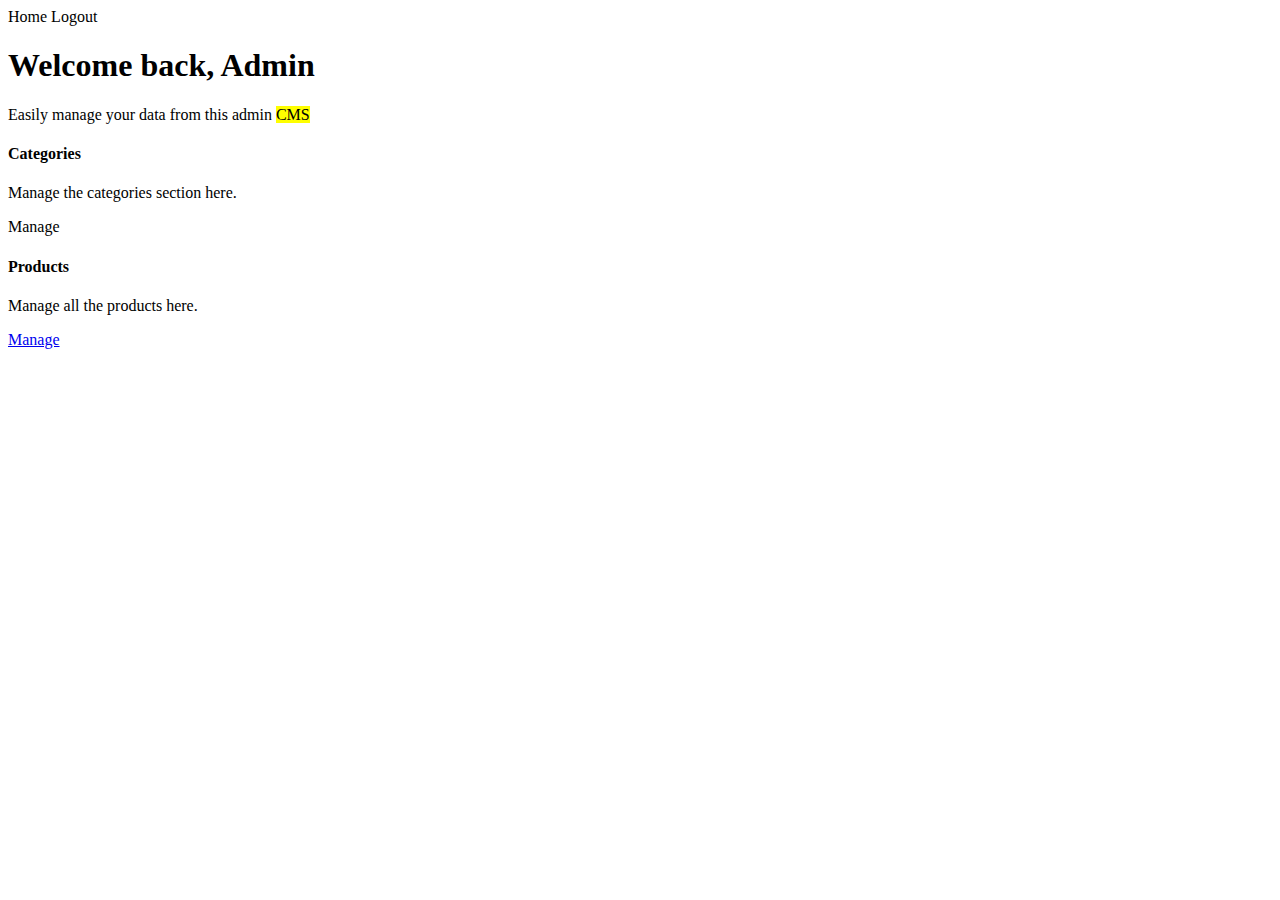
<file: organi-shop/Admin/src/main/resources/templates/index.html>
<!doctype html>
<html lang="en" xmlns:th="http://www.thymeleaf.org">
<head th:replace="~{fragment::head}">
</head>
<body>
<nav class="navbar navbar-color">
    <div class="container-fluid">
        <a class="navbar-brand home" th:href="@{/home}">Home</a>
        <a class="nav-link active logout" th:href="@{/logout}">Logout</a>
    </div>
</nav>
<div class="jumbotron text-center">
    <h1 class="display-4">Welcome back, Admin</h1>
    <p>Easily manage your data from this admin
        <mark>CMS</mark>
    </p>
</div>
<div class="container-fluid">
    <div class="row">
        <div class="col-sm-3 pt-3">
            <div class="card" style="background-color:white;">
                <div class="card-body">
                    <h4 class="card-title">Categories</h4>
                    <p class="card-text">Manage the categories section here.</p>
                    <a th:href="@{/categories}" class="card-link btn btn-success">Manage</a>

                </div>
            </div>
        </div>
        <div class="col-sm-3 pt-3">
            <div class="card" style="background-color:white;">
                <div class="card-body">
                    <h4 class="card-title">Products</h4>
                    <p class="card-text">Manage all the products here.</p>
                    <a href="#" th:href="@{/products}" class="card-link btn btn-success">Manage</a>

                </div>
            </div>
        </div>

    </div>
</div>


<script src="https://code.jquery.com/jquery-3.4.1.slim.min.js"
        integrity="sha384-J6qa4849blE2+poT4WnyKhv5vZF5SrPo0iEjwBvKU7imGFAV0wwj1yYfoRSJoZ+n"
        crossorigin="anonymous"></script>
<script src="https://cdn.jsdelivr.net/npm/popper.js@1.16.0/dist/umd/popper.min.js"
        integrity="sha384-Q6E9RHvbIyZFJoft+2mJbHaEWldlvI9IOYy5n3zV9zzTtmI3UksdQRVvoxMfooAo"
        crossorigin="anonymous"></script>
<script src="https://stackpath.bootstrapcdn.com/bootstrap/4.4.1/js/bootstrap.min.js"
        integrity="sha384-wfSDF2E50Y2D1uUdj0O3uMBJnjuUD4Ih7YwaYd1iqfktj0Uod8GCExl3Og8ifwB6"
        crossorigin="anonymous"></script>
</body>
</html>
</file>
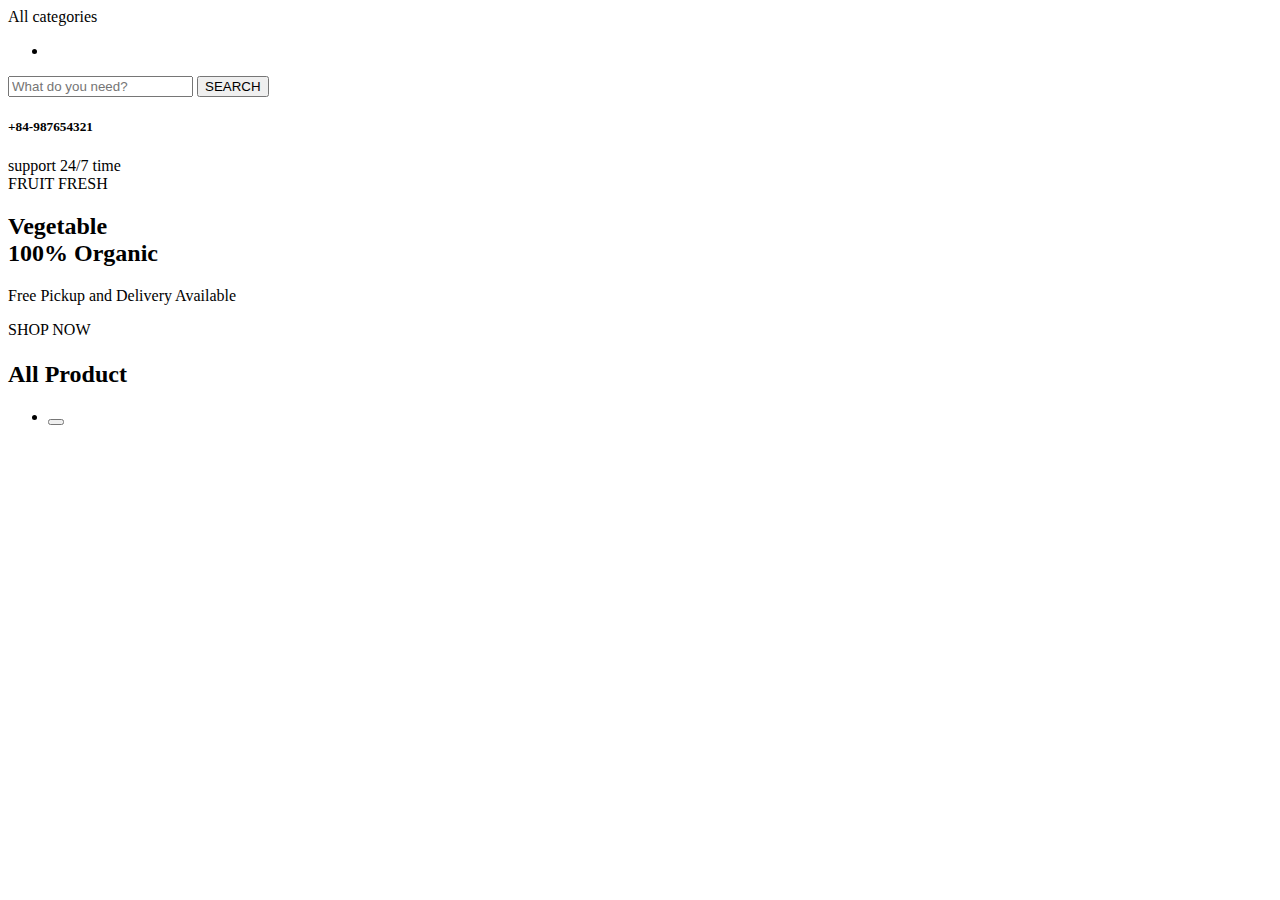
<file: organi-shop/Customer/src/main/resources/templates/index.html>
<!DOCTYPE html>
<html lang="en" xmlns:th="http://www.thymeleaf.org">

<head th:replace="~{fragment::head}"></head>

<body>
<!-- Page Preloder -->
    <div id="preloder">
        <div class="loader"></div>
    </div>

    <!-- Header Section Begin -->
    <header class="header" th:replace="~{fragment::header}"></header>
    <!-- Header Section End -->

    <!-- Hero Section Begin -->
    <section class="hero">
        <div class="container">
            <div class="row">
                <div class="col-lg-3">
                    <div class="hero__categories">
                        <div class="hero__categories__all">
                            <i class="fa fa-bars"></i>
                            <span>All categories</span>
                        </div>
                        <ul th:each="category: ${categories}">
                            <li><a th:href="@{/products/category/{id}(id=${category.id})}" th:text="*{category.name}"></a></li>
                        </ul>
                    </div>
                </div>
                <div class="col-lg-9">
                    <div class="hero__search">
                        <div class="hero__search__form">
                            <form th:action="@{/products}">
                                <input type="text" name="search" placeholder="What do you need?">
                                <button type="submit" class="site-btn">SEARCH</button>
                            </form>
                        </div>
                        <div class="hero__search__phone">
                            <div class="hero__search__phone__icon">
                                <i class="fa fa-phone"></i>
                            </div>
                            <div class="hero__search__phone__text">
                                <h5>+84-987654321</h5>
                                <span>support 24/7 time</span>
                            </div>
                        </div>
                    </div>
                    <div class="hero__item set-bg" th:attr="data-setbg= @{img/banner.jpg}">
                        <div class="hero__text">
                            <span>FRUIT FRESH</span>
                            <h2>Vegetable <br />100% Organic</h2>
                            <p>Free Pickup and Delivery Available</p>
                            <a th:href="@{/products}" class="primary-btn">SHOP NOW</a>
                        </div>
                    </div>
                </div>
            </div>
        </div>
    </section>
    <!-- Hero Section End -->

    <!-- Categories Section Begin -->
    <section class="categories">
        <div class="container">
            <div class="row">
                <div class="categories__slider owl-carousel">
                    <div class="col-lg-3" th:each="category: ${categories}">
                        <div class="categories__item set-bg" th:attr="data-setbg= @{*{'/cateImages/' + category.image}}">
                            <h5><a th:href="@{/products/category/{id}(id=${category.id})}" th:text="*{category.name}"></a></h5>
                        </div>
                    </div>
                </div>
            </div>
        </div>
    </section>
    <!-- Categories Section End -->

    <!-- Featured Section Begin -->
    <section class="featured spad">
        <div class="container">
            <div class="row">
                <div class="col-lg-12">
                    <div class="section-title">
                        <h2>All Product</h2>
                    </div>
                </div>
            </div>
            <div class="row featured__filter">
                <div class="col-lg-3 col-md-4 col-sm-6 mix" th:each="product:${products}">
                    <div class="featured__item">
                        <div class="featured__item__pic set-bg" th:attr="data-setbg= @{*{'/productImages/'+ product.image}}">
                            <ul class="featured__item__pic__hover">
                                <form th:action="@{/cart/add}" method="post">
                                    <input type="hidden" name="id" th:value="*{product.id}">
                                    <li><button class="icon-product" type="submit"><i class="fa fa-shopping-cart"></i></button></li>
                                </form>
                            </ul>
                        </div>
                        <div class="featured__item__text">
                            <h6><a th:href="@{/products/{id}(id=${product.id})}" th:text="*{product.name}"></a></h6>
                            <h5 th:text="'$' + *{product.price}"></h5>
                        </div>
                    </div>
                </div>
            </div>
        </div>
    </section>
    <!-- Featured Section End -->


    <!-- Footer Section Begin -->
    <footer class="footer spad" th:replace="~{fragment::footer}"></footer>
    <!-- Footer Section End -->

    <!-- Js Plugins -->
    <script src="https://cdn.jsdelivr.net/npm/bootstrap@4.4.1/dist/js/bootstrap.min.js" integrity="sha384-wfSDF2E50Y2D1uUdj0O3uMBJnjuUD4Ih7YwaYd1iqfktj0Uod8GCExl3Og8ifwB6" crossorigin="anonymous"></script>
    <script src="https://cdnjs.cloudflare.com/ajax/libs/jquery/3.3.1/jquery.min.js"></script>
    <script th:src="@{/js/jquery.nice-select.min.js}"></script>
    <script th:src="@{/js/jquery-ui.min.js}"></script>
    <script th:src="@{/js/jquery.slicknav.js}"></script>
    <script th:src="@{/js/mixitup.min.js}"></script>
    <script th:src="@{/js/owl.carousel.min.js}"></script>
    <script th:src="@{/js/main.js}"></script>
</body>
</html>
</file>
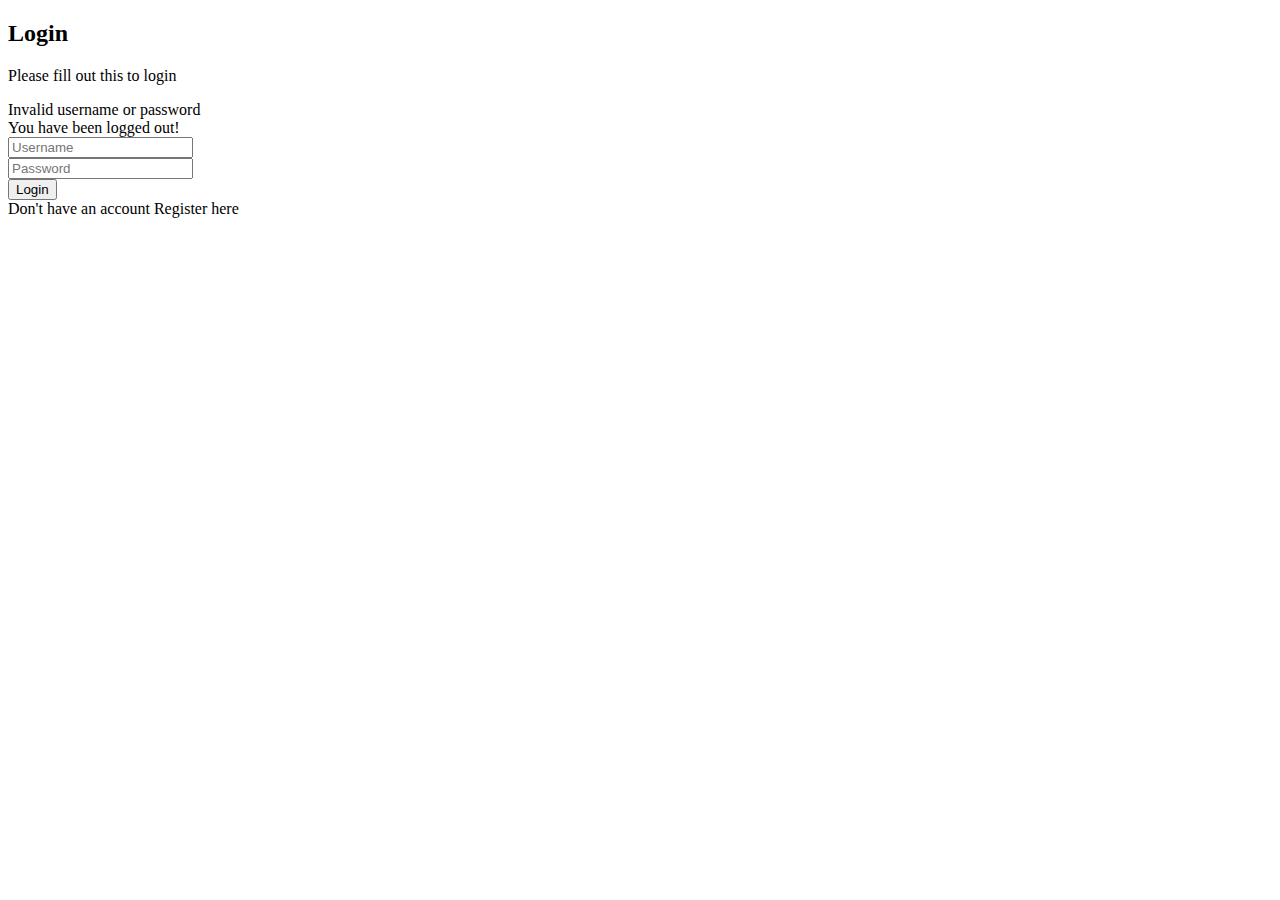
<file: organi-shop/Admin/src/main/resources/templates/login.html>
<!doctype html>
<html lang="en" xmlns:th="http://www.thymeleaf.org">
<head th:replace="~{fragment::head}">
</head>
<body>
<div class="container mt-5 ">
    <div class="row mt-5 ">
        <div class="col-sm-6 mt-5 mx-auto">
            <h2>Login</h2>
            <p>Please fill out this to login</p>
            <div th:if="${param.error}" class="alert alert-danger text-center">
                Invalid username or password
            </div>
            <div th:if="${param.logout}" class="alert alert-success text-center">
                You have been logged out!
            </div>
            <form th:action="@{/login}" method="post">
                <div class="form-group">
                    <input type="text" name="username" id="username" placeholder="Username"
                           class="form-control form-control-lg">
                </div>

                <div class="form-group">
                    <input type="password" class="form-control form-control-lg" placeholder="Password" name="password"
                           id="password">
                </div>

                <input type="submit" value="Login" class="btn btn-success btn-block">
                <br>
                <span>Don't have an account <a class="linkControl"
                                               th:href="@{/register}">Register here</a></span>
            </form>
        </div>

    </div>
</div>

<script src="https://code.jquery.com/jquery-3.4.1.slim.min.js"
        integrity="sha384-J6qa4849blE2+poT4WnyKhv5vZF5SrPo0iEjwBvKU7imGFAV0wwj1yYfoRSJoZ+n"
        crossorigin="anonymous"></script>
<script src="https://cdn.jsdelivr.net/npm/popper.js@1.16.0/dist/umd/popper.min.js"
        integrity="sha384-Q6E9RHvbIyZFJoft+2mJbHaEWldlvI9IOYy5n3zV9zzTtmI3UksdQRVvoxMfooAo"
        crossorigin="anonymous"></script>
<script src="https://stackpath.bootstrapcdn.com/bootstrap/4.4.1/js/bootstrap.min.js"
        integrity="sha384-wfSDF2E50Y2D1uUdj0O3uMBJnjuUD4Ih7YwaYd1iqfktj0Uod8GCExl3Og8ifwB6"
        crossorigin="anonymous"></script>
</body>
</html>
</file>
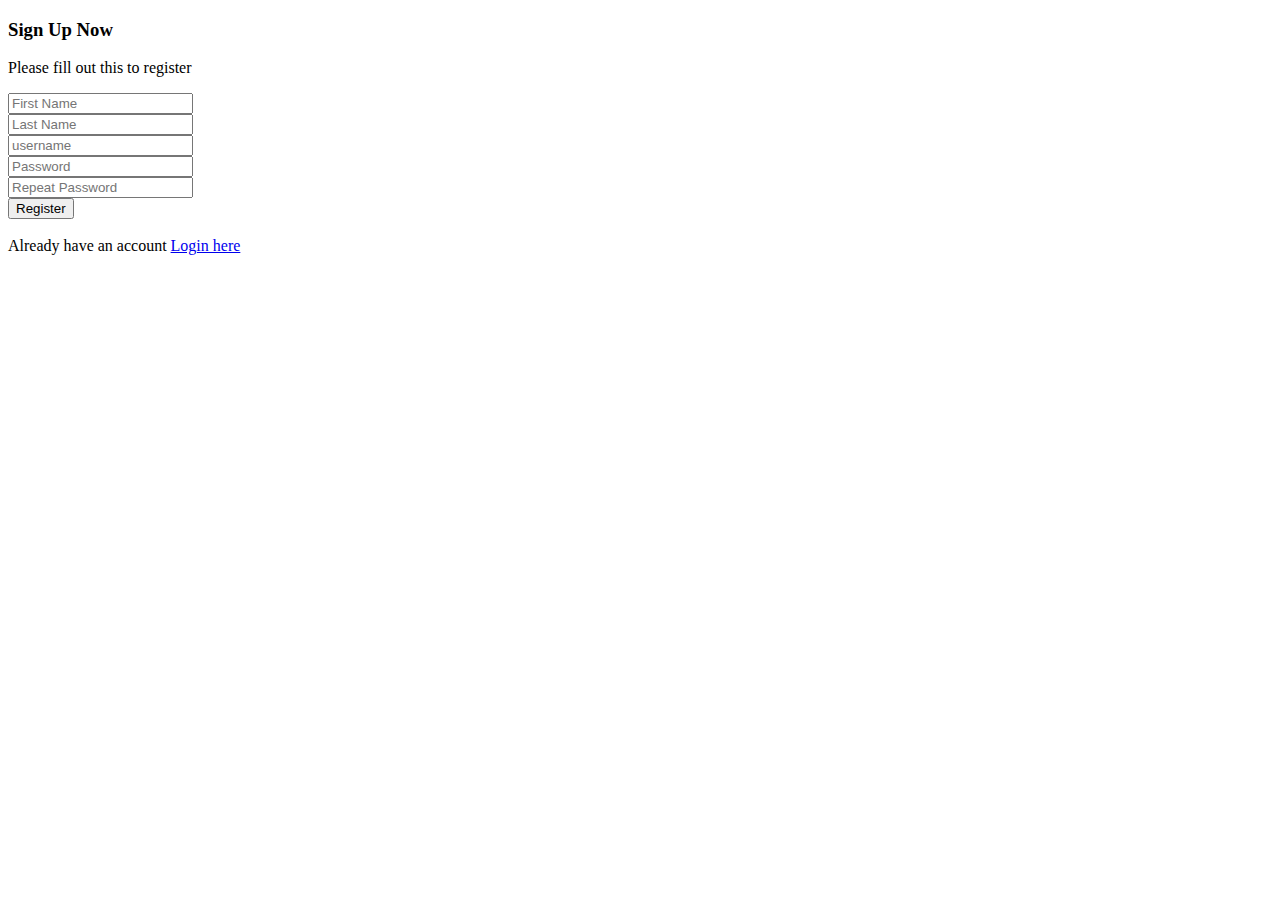
<file: organi-shop/Admin/src/main/resources/templates/register.html>
<!doctype html>
<html lang="en" xmlns:th="http://www.thymeleaf.org">
<head th:replace="~{fragment::head}">
</head>
<body>

<div class="container mt-5 ">
    <div class="row mt-5 ">
        <div class="col-sm-6 mt-5 mx-auto">
            <h3 class="mb-3">Sign Up Now</h3>
            <p>Please fill out this to register</p>
            <form th:action="@{/register}" th:object="${admin}" method="post">
                <div class="form-group">
                    <input type="text" name="firstName" th:field="*{firstName}" id="firstName" required
                           placeholder="First Name" class="form-control form-control-lg">
                </div>
                <div class="form-group">
                    <input type="text" name="lastName" th:field="*{lastName}" id="lastName" required
                           placeholder="Last Name" class="form-control form-control-lg">
                </div>

                <div class="form-group">
                    <input type="text" class="form-control form-control-lg" required placeholder="username"
                           name="Username" id="username"
                           th:field="*{username}">
                </div>
                <div th:if="${#fields.hasErrors('username')}" th:errors="*{username}"></div>
                <div class="form-group">
                    <input type="password" class="form-control form-control-lg" required placeholder="Password"
                           name="password"
                           id="password" th:field="*{password}">
                </div>
                <div th:if="${#fields.hasErrors('password')}" th:errors="*{password}"></div>
                <div class="form-group">
                    <input type="password" class="form-control form-control-lg" required name="repeat-password"
                           id="repeat-password" placeholder="Repeat Password" th:field="*{repeatPassword}">
                </div>
                <input type="submit" value="Register" class="btn btn-success btn-block">
            </form>
            <br>
            <span style="margin-top: 10px">Already have an account <a class="linkControl" href="./login.html"
                                                                      th:href="@{/login}">Login here</a></span>
        </div>
    </div>
</div>


<script src="https://code.jquery.com/jquery-3.4.1.slim.min.js"
        integrity="sha384-J6qa4849blE2+poT4WnyKhv5vZF5SrPo0iEjwBvKU7imGFAV0wwj1yYfoRSJoZ+n"
        crossorigin="anonymous"></script>
<script src="https://cdn.jsdelivr.net/npm/popper.js@1.16.0/dist/umd/popper.min.js"
        integrity="sha384-Q6E9RHvbIyZFJoft+2mJbHaEWldlvI9IOYy5n3zV9zzTtmI3UksdQRVvoxMfooAo"
        crossorigin="anonymous"></script>
<script src="https://stackpath.bootstrapcdn.com/bootstrap/4.4.1/js/bootstrap.min.js"
        integrity="sha384-wfSDF2E50Y2D1uUdj0O3uMBJnjuUD4Ih7YwaYd1iqfktj0Uod8GCExl3Og8ifwB6"
        crossorigin="anonymous"></script>
</body>
</html>
</file>
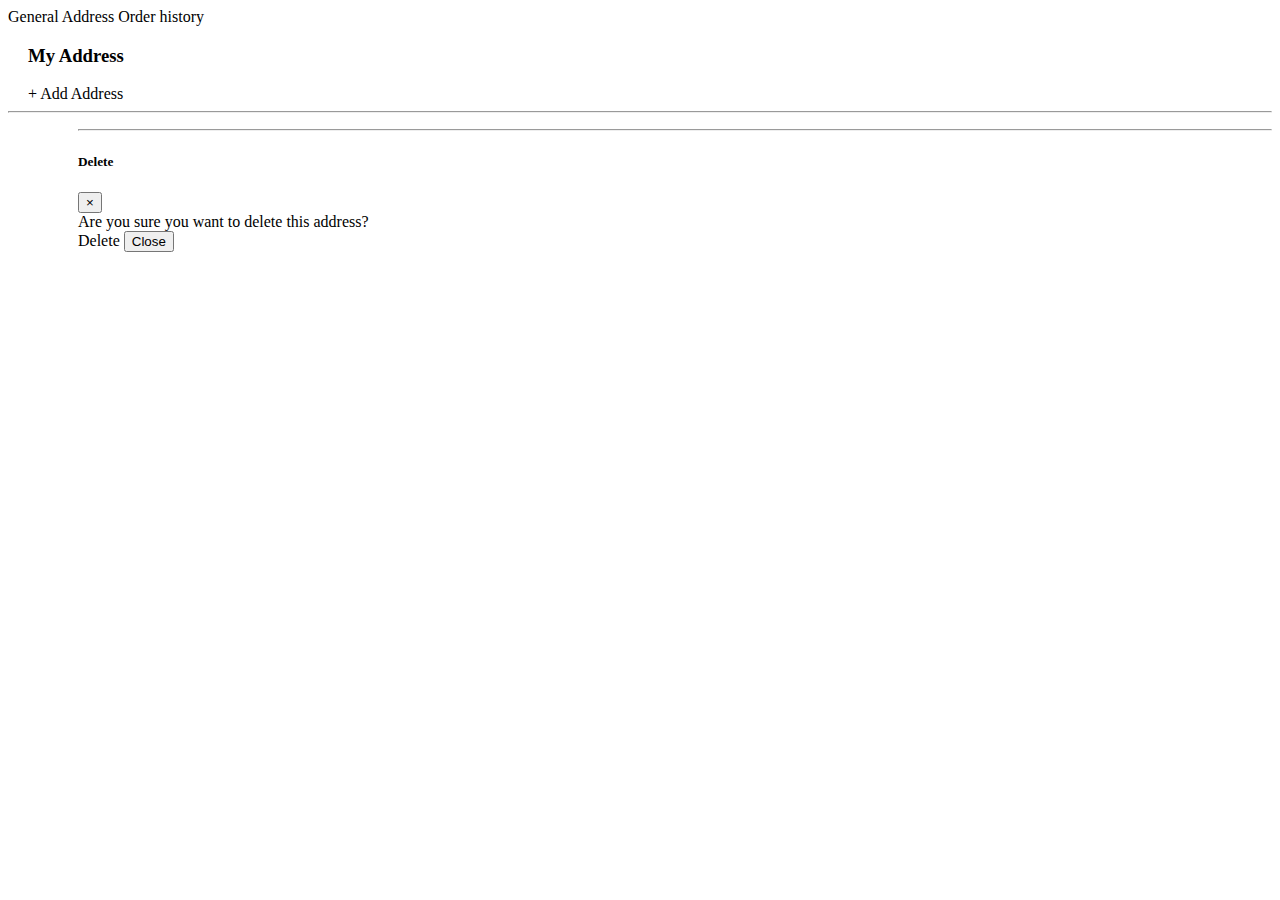
<file: organi-shop/Customer/src/main/resources/templates/account-address.html>
<!DOCTYPE html>
<html lang="en" xmlns:th="http://www.thymeleaf.org">

<head th:replace="~{fragment::head}"></head>

<body>
<!-- Page Preloder -->
<div id="preloder">
    <div class="loader"></div>
</div>

<!-- Header Section Begin -->
<header class="header" th:replace="~{fragment::header}"></header>
<!-- Header Section End -->

<div class="container light-style flex-grow-1 container-p-y mb-5">
    <div class="card overflow-hidden">
        <div class="row no-gutters row-bordered row-border-light">
            <div class="col-md-3 pt-0">
                <div class="list-group list-group-flush account-settings-links">
                    <a class="list-group-item list-group-item-action"
                       th:href="@{/account/profile}">General</a>
                    <a class="list-group-item list-group-item-action active"
                       th:href="@{/account/address}">Address</a>
                    <a class="list-group-item list-group-item-action endlist"
                       th:href="@{/account/orders}">Order history</a>
                </div>
            </div>
            <div class="col-md-9">
                <div class="tab-content">
                    <div class="tab-content pt-2 pb-3">
                        <div>
                            <div class="mt-4 d-flex justify-content-between"
                                 style="margin-right: 90px; margin-left: 20px;">
                                <h3>My Address</h3>
                                <a th:href="@{/account/address/add}" class="btn btn-success">+ Add Address</a>
                            </div>
                            <hr>
                            <ul style="list-style-type: none; margin-left: 30px;">
                                <li th:each="address:${addresses}">
                                    <input type="hidden" th:value="${address.id}">
                                    <div class="d-flex justify-content-between" >
                                        <div class="d-flex">
                                            <p class="address-name" th:text="*{address.recipientName}"></p>
                                            <p class="address-phone" th:text="*{address.recipientPhone}"></p>
                                        </div>
                                        <div class="d-flex address-action">
                                            <a th:href="@{/account/address/update/{id}(id=${address.id})}" class="edit-address">
                                                <i class="fa fa-pencil"></i>
                                            </a>
                                            <a href="" data-bs-toggle="modal" th:attr="data-bs-target='#deleteModal'+ ${address.id}" class="icon">
                                                <i class="fa fa-times"></i>
                                            </a>
                                        </div>
                                    </div>
                                    <p class="address" th:text="*{address.addressToString()}"></p>
                                    <hr>
                                    <div class="modal fade" th:id="deleteModal+${address.id}" tabindex="-1" aria-labelledby="exampleModalLabel" aria-hidden="true">
                                        <div class="modal-dialog">
                                            <div class="modal-content">
                                                <div class="modal-header">
                                                    <h5 class="modal-title" id="exampleModalLabel">Delete</h5>
                                                    <button type="button" class="close" data-bs-dismiss="modal" aria-label="Close">
                                                        <span aria-hidden="true">&times;</span>
                                                    </button>
                                                </div>
                                                <div class="modal-body">
                                                    Are you sure you want to delete this address?
                                                </div>
                                                <div class="modal-footer">
                                                    <a th:href="@{/account/address/delete/{id}(id=${address.id})}" class="btn btn-danger">Delete</a>
                                                    <button type="button" class="btn btn-secondary" data-bs-dismiss="modal">Close</button>
                                                </div>
                                            </div>
                                        </div>
                                    </div>
                                </li>
                            </ul>
                        </div>
                    </div>

                </div>
            </div>
        </div>
    </div>
</div>

<!-- Footer Section Begin -->
<footer class="footer spad" th:replace="~{fragment::footer}"></footer>
<!-- Footer Section End -->

<!-- Js Plugins -->
<script src="https://cdn.jsdelivr.net/npm/bootstrap@5.2.3/dist/js/bootstrap.bundle.min.js"></script>
<script src="https://cdnjs.cloudflare.com/ajax/libs/jquery/3.3.1/jquery.min.js"></script>
<script th:src="@{/js/jquery.nice-select.min.js}"></script>
<script th:src="@{/js/jquery-ui.min.js}"></script>
<script th:src="@{/js/jquery.slicknav.js}"></script>
<script th:src="@{/js/mixitup.min.js}"></script>
<script th:src="@{/js/owl.carousel.min.js}"></script>
<script th:src="@{/js/main.js}"></script>
</body>
</html>
</file>
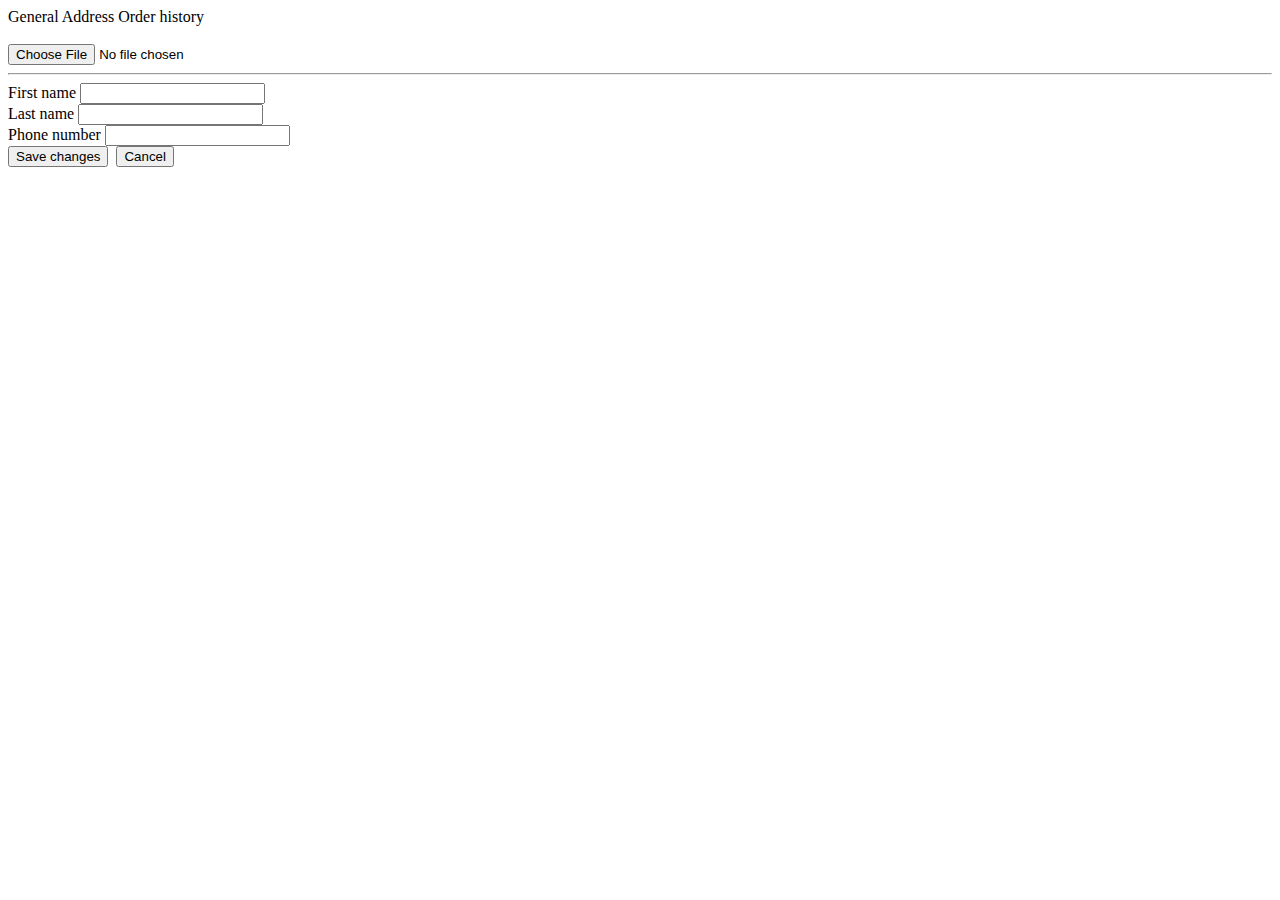
<file: organi-shop/Customer/src/main/resources/templates/account-profile.html>
<!DOCTYPE html>
<html lang="en" xmlns:th="http://www.thymeleaf.org">
<head th:replace="~{fragment::head}"></head>

<body>
<!-- Page Preloder -->
<div id="preloder">
    <div class="loader"></div>
</div>

<!-- Header Section Begin -->
<header class="header" th:replace="~{fragment::header}"></header>
<!-- Header Section End -->
<div class="container light-style flex-grow-1 container-p-y mb-5">
    <div class="card overflow-hidden">
        <div class="row no-gutters row-bordered row-border-light">
            <div class="col-md-3 pt-0">
                <div class="list-group list-group-flush account-settings-links">
                    <a class="list-group-item list-group-item-action active"
                       th:href="@{/account/profile}">General</a>
                    <a class="list-group-item list-group-item-action"
                       th:href="@{/account/address}">Address</a>
                    <a class="list-group-item list-group-item-action endlist"
                       th:href="@{/account/orders}">Order history</a>
                </div>
            </div>
            <div class="col-md-9">
                <div class="tab-content pb-4">
                    <form th:action="@{/account/profile}" th:object="${account}" enctype="multipart/form-data"
                          method="post">
                        <div class="tab-pane fade active show" id="account-general">
                            <div class="card-body media align-items-center">
                                <img th:src="@{*{'/customerImages/' + avatar}}" alt="" class="d-block ui-w-80">
                                <div class="media-body ml-4">
                                    <input type="file" class="input-file" name="customerImage" accept="image/*"
                                           id="customerImage"/>
                                </div>
                                <input type="hidden" name="imageName" th:value="${account.avatar}">
                            </div>
                            <hr class="border-light m-0">
                            <div class="card-body">
                                <div class="form-group">
                                    <input type="hidden" th:field="*{id}">
                                    <label class="form-label" for="firstName">First name</label>
                                    <input type="text" class="form-control mb-1" th:field="*{firstName}" id="firstName">
                                </div>
                                <div class="form-group">
                                    <label class="form-label" for="lastName">Last name</label>
                                    <input type="text" class="form-control" th:field="*{lastName}" id="lastName">
                                </div>
                                <div class="form-group">
                                    <label class="form-label" for="phoneNumber">Phone number</label>
                                    <input type="text" class="form-control mb-1" th:field="*{phoneNumber}"
                                           id="phoneNumber">
                                </div>
                                <button type="submit" class="btn btn-primary">Save changes</button>&nbsp;
                                <button type="button" class="btn btn-default">Cancel</button>
                            </div>
                        </div>
                    </form>
                </div>

            </div>
        </div>
    </div>
</div>
<!-- Footer Section Begin -->
<footer class="footer spad" th:replace="~{fragment::footer}"></footer>
<!-- Footer Section End -->

<!-- Js Plugins -->
<script src="https://cdn.jsdelivr.net/npm/bootstrap@4.5.0/dist/js/bootstrap.bundle.min.js"></script>
<script src="https://cdnjs.cloudflare.com/ajax/libs/jquery/3.3.1/jquery.min.js"></script>
<script th:src="@{/js/jquery.nice-select.min.js}"></script>
<script th:src="@{/js/jquery-ui.min.js}"></script>
<script th:src="@{/js/jquery.slicknav.js}"></script>
<script th:src="@{/js/mixitup.min.js}"></script>
<script th:src="@{/js/owl.carousel.min.js}"></script>
<script th:src="@{/js/main.js}"></script>
</body>
</html>
</file>
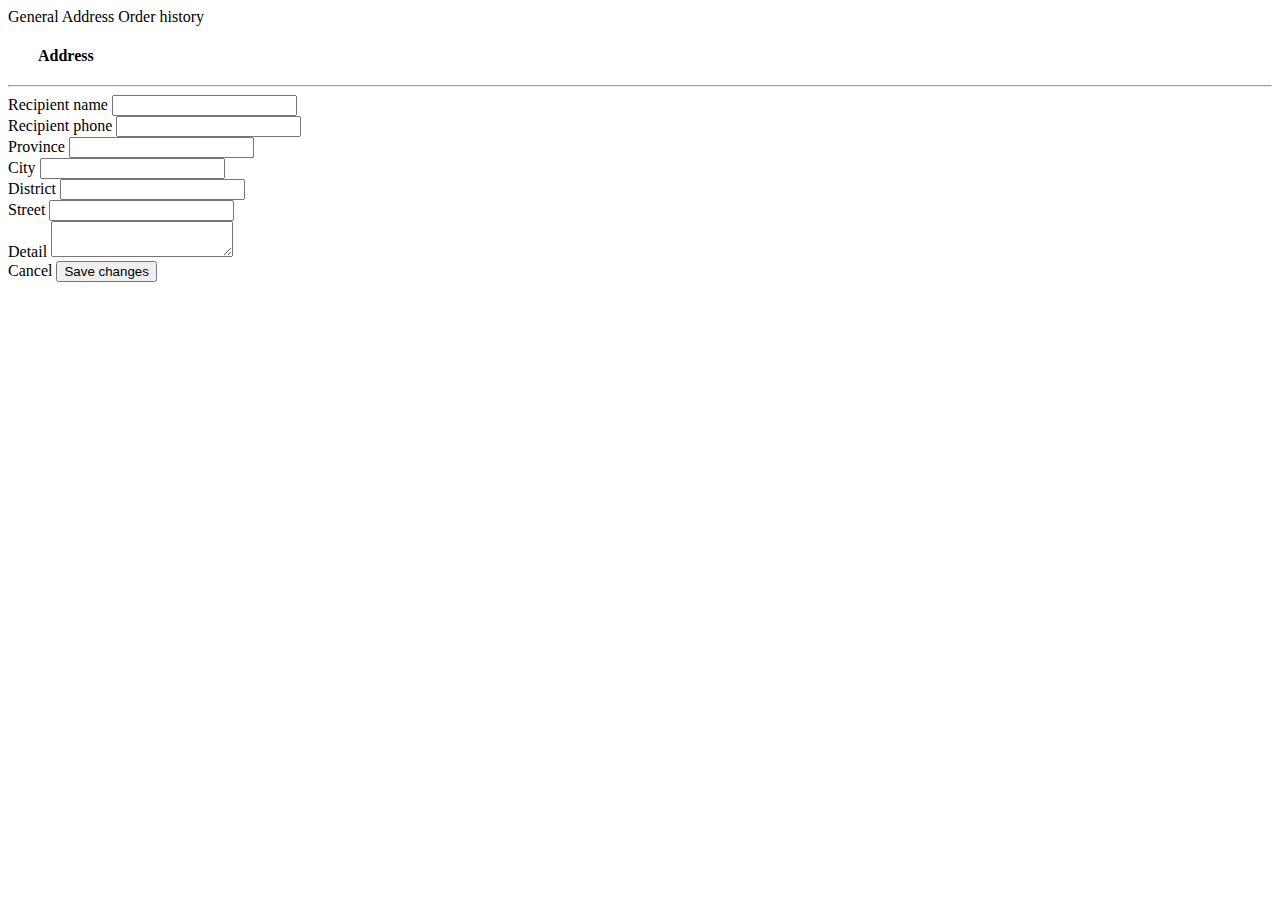
<file: organi-shop/Customer/src/main/resources/templates/address-action.html>
<!DOCTYPE html>
<html lang="en" xmlns:th="http://www.thymeleaf.org">
<head th:replace="~{fragment::head}"></head>

<body>
<!-- Page Preloder -->
<div id="preloder">
    <div class="loader"></div>
</div>

<!-- Header Section Begin -->
<header class="header" th:replace="~{fragment::header}"></header>
<!-- Header Section End -->
<div class="container light-style flex-grow-1 container-p-y mb-5">
    <div class="card overflow-hidden">
        <div class="row no-gutters row-bordered row-border-light">
            <div class="col-md-3 pt-0">
                <div class="list-group list-group-flush account-settings-links">
                    <a class="list-group-item list-group-item-action"
                       th:href="@{/account/profile}">General</a>
                    <a class="list-group-item list-group-item-action active"
                       th:href="@{/account/address}">Address</a>
                    <a class="list-group-item list-group-item-action endlist"
                       th:href="@{/account/orders}">Order history</a>
                </div>
            </div>
            <div class="col-md-9">
                <div class="tab-content">
                    <div class="tab-content pt-2 pb-3">
                        <div>
                            <h4 style="margin-left: 30px; margin-bottom: 20px;">Address</h4>
                            <form th:action="@{${action}}" th:object="${address}" method="post">
                                <div class="tab-pane fade active show" id="account-general">
                                    <hr class="border-light m-0">
                                    <div class="card-body">
                                        <div class="form-group">
                                            <input type="hidden" th:field="*{id}">
                                            <label class="form-label" for="recipientName">Recipient name</label>
                                            <input type="text" class="form-control mb-1" id="recipientName"
                                                   th:field="*{recipientName}">
                                        </div>
                                        <div class="form-group">
                                            <label class="form-label" for="recipientPhone">Recipient phone</label>
                                            <input type="text" class="form-control" id="recipientPhone"
                                                   th:field="*{recipientPhone}">
                                        </div>
                                        <div class="form-group">
                                            <label class="form-label" for="province">Province</label>
                                            <input type="text" class="form-control mb-1" id="province"
                                                   th:field="*{province}">
                                        </div>
                                        <div class="form-group">
                                            <label class="form-label" for="city">City</label>
                                            <input type="text" class="form-control mb-1" id="city" th:field="*{city}">
                                        </div>
                                        <div class="form-group">
                                            <label class="form-label" for="district">District</label>
                                            <input type="text" class="form-control mb-1" id="district"
                                                   th:field="*{district}">
                                        </div>
                                        <div class="form-group">
                                            <label class="form-label" for="street">Street</label>
                                            <input type="text" class="form-control mb-1" id="street"
                                                   th:field="*{street}">
                                        </div>
                                        <div class="form-group">
                                            <label class="form-label" for="detail">Detail</label>
                                            <textarea type="text" class="form-control mb-1" id="detail"
                                                      th:field="*{detail}"></textarea>
                                        </div>
                                        <a th:href="@{/account/address}" class="btn btn-default">Cancel</a>
                                        <button type="submit" class="btn btn-primary">Save changes</button>&nbsp;
                                    </div>
                                </div>
                            </form>
                        </div>
                    </div>

                </div>
            </div>
        </div>
    </div>
</div>
<!-- Footer Section Begin -->
<footer class="footer spad" th:replace="~{fragment::footer}"></footer>
<!-- Footer Section End -->

<!-- Js Plugins -->
<script src="https://cdn.jsdelivr.net/npm/bootstrap@4.5.0/dist/js/bootstrap.bundle.min.js"></script>
<script src="https://cdnjs.cloudflare.com/ajax/libs/jquery/3.3.1/jquery.min.js"></script>
<script th:src="@{/js/jquery.nice-select.min.js}"></script>
<script th:src="@{/js/jquery-ui.min.js}"></script>
<script th:src="@{/js/jquery.slicknav.js}"></script>
<script th:src="@{/js/mixitup.min.js}"></script>
<script th:src="@{/js/owl.carousel.min.js}"></script>
<script th:src="@{/js/main.js}"></script>
</body>
</html>
</file>
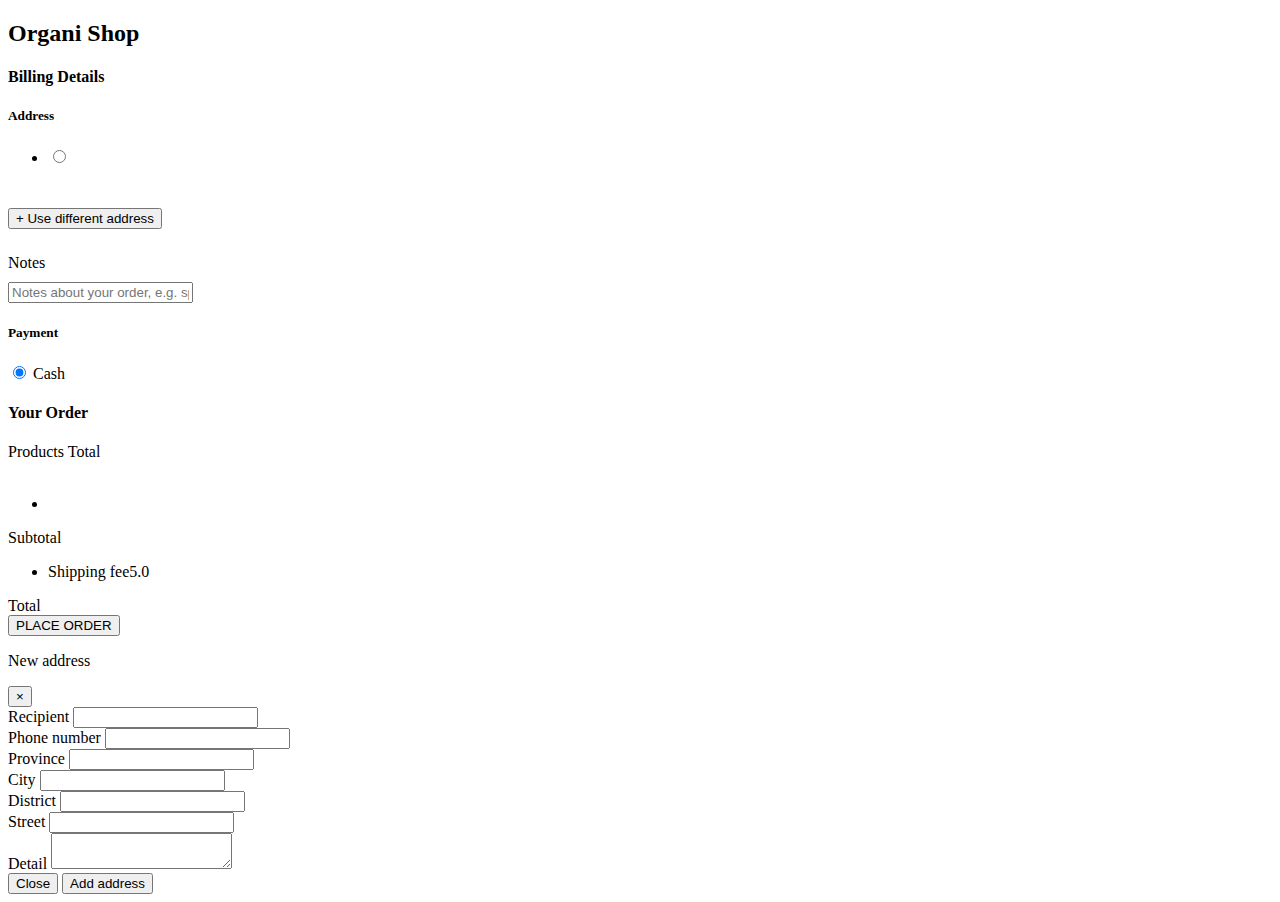
<file: organi-shop/Customer/src/main/resources/templates/checkout.html>
<!DOCTYPE html>
<html lang="en" xmlns:th="http://www.thymeleaf.org">

<head th:replace="~{fragment::head}"></head>

<body>
<!-- Page Preloder -->
<div id="preloder">
    <div class="loader"></div>
</div>

<!-- Header Section Begin -->
<header class="header" th:replace="~{fragment::header}"></header>
<!-- Header Section End -->

<!-- Breadcrumb Section Begin -->
<section class="breadcrumb-section set-bg" th:attr="data-setbg=@{/img/breadcrumb.jpg}">
    <div class="container">
        <div class="row">
            <div class="col-lg-12 text-center">
                <div class="breadcrumb__text">
                    <h2>Organi Shop</h2>
                </div>
            </div>
        </div>
    </div>
</section>
<!-- Breadcrumb Section End -->

<!-- Checkout Section Begin -->
<section class="checkout spad">
    <div class="container">
        <div class="checkout__form">
            <h4>Billing Details</h4>
            <h5>Address</h5>
            <form th:action="@{/checkout}" method="post">
                <div class="row">
                    <div class="col-lg-8 col-md-6">
                        <div class="address-box-checkout">
                            <ul class="list-address-checkout pt-2 pb-2">
                                <li th:each="address:${addresses}">
                                    <div class="d-flex" style="height: 30px">
                                        <input type="radio" name="address" id="address" th:value="${address.id}">
                                        <p class="address-name" th:text="*{address.recipientName}"></p>
                                        <p class="address-phone" th:text="*{address.recipientPhone}"></p>
                                    </div>
                                    <p class="address" th:text="*{address.addressToString()}"></p>
                                </li>
                            </ul>
                        </div>
                        <button type="button" class="btn btn-success" style="margin: 15px auto 15px auto" data-bs-toggle="modal" data-bs-target="#exampleModal">+ Use different address</button>


                        <div>
                            <p style="margin: 10px auto;">Notes</p>
                            <div class="checkout__input">
                                <input type="text" name="note" placeholder="Notes about your order, e.g. special notes for delivery.">
                            </div>
                        </div>
                        <h5>Payment</h5>
                        <div class="payment">
                            <input type="radio" id="payment" checked>
                            <label for="payment">Cash</label>
                        </div>


                    </div>
                    <div class="col-lg-4 col-md-6">
                            <div class="checkout__order">
                            <h4>Your Order</h4>
                            <div class="checkout__order__products">Products <span>Total</span></div>
                            <ul>
                                <li th:each="item:${cartItems}">
                                    <p th:text="*{item.product.name}" style="display: inline-block"></p>
                                    <span th:text="${item.totalPrice}"></span>
                                </li>
                            </ul>
                            <div class="checkout__order__subtotal">Subtotal <span th:text="${cart.totalPrice}"></span>
                            </div>
                            <ul>
                                <li>Shipping fee<span>5.0</span></li>
                            </ul>
                            <div class="checkout__order__total">Total <span th:text="${cart.totalPrice + 5.0}"></span>
                            </div>
                            <button type="submit" class="site-btn">PLACE ORDER</button>
                        </div>

                    </div>
                </div>
            </form>
                    <div class="modal fade" id="exampleModal" tabindex="-1" aria-labelledby="exampleModalLabel" aria-hidden="true">
                        <div class="modal-dialog">
                            <div class="modal-content">
                                <div class="modal-header">
                                    <p class="modal-title checkout-newaddress" id="exampleModalLabel">New address</p>
                                    <button type="button" class="close" data-bs-dismiss="modal" aria-label="Close">
                                        <span aria-hidden="true">&times;</span>
                                    </button>
                                </div>
                                <form th:action="@{${action}}" th:object="${address}" method="post">
                                    <div class="modal-body">
                                        <div class="mb-3">
                                            <input type="hidden" th:field="*{id}">
                                            <label class="form-label" for="recipientName">Recipient</label>
                                            <input type="text" class="form-control mb-1" id="recipientName" th:field="*{recipientName}">
                                        </div>
                                        <div class="mb-3">
                                            <label class="form-label" for="recipientPhone">Phone number</label>
                                            <input type="text" class="form-control" id="recipientPhone" th:field="*{recipientPhone}">
                                        </div>
                                        <div class="mb-3">
                                            <label class="form-label" for="province">Province</label>
                                            <input type="text" class="form-control mb-1" id="province" th:field="*{province}">
                                        </div>
                                        <div class="mb-3">
                                            <label class="form-label" for="city">City</label>
                                            <input type="text" class="form-control mb-1" id="city" th:field="*{city}">
                                        </div>
                                        <div class="mb-3">
                                            <label class="form-label" for="district">District</label>
                                            <input type="text" class="form-control mb-1" id="district" th:field="*{district}">
                                        </div>
                                        <div class="mb-3">
                                            <label class="form-label" for="street">Street</label>
                                            <input type="text" class="form-control mb-1" id="street" th:field="*{street}">
                                        </div>
                                        <div class="mb-3">
                                            <label class="form-label" for="detail">Detail</label>
                                            <textarea type="text" class="form-control mb-1" id="detail" th:field="*{detail}"></textarea>
                                        </div>
                                    </div>
                                    <div class="modal-footer">
                                        <button type="button" class="btn btn-secondary" data-bs-dismiss="modal">Close</button>
                                        <button type="submit" class="btn btn-primary">Add address</button>
                                    </div>
                                </form>
                            </div>
                        </div>
                    </div>


        </div>
    </div>
</section>
<!-- Checkout Section End -->

<!-- Footer Section Begin -->
<footer class="footer spad" th:replace="~{fragment::footer}"></footer>
<!-- Footer Section End -->

<!-- Js Plugins -->
<script src="https://cdn.jsdelivr.net/npm/bootstrap@5.2.3/dist/js/bootstrap.bundle.min.js"></script>
<script src="https://cdnjs.cloudflare.com/ajax/libs/jquery/3.3.1/jquery.min.js"></script>
<script th:src="@{/js/jquery.nice-select.min.js}"></script>
<script th:src="@{/js/jquery-ui.min.js}"></script>
<script th:src="@{/js/jquery.slicknav.js}"></script>
<script th:src="@{/js/mixitup.min.js}"></script>
<script th:src="@{/js/owl.carousel.min.js}"></script>
<script th:src="@{/js/main.js}"></script>


</body>

</html>
</file>
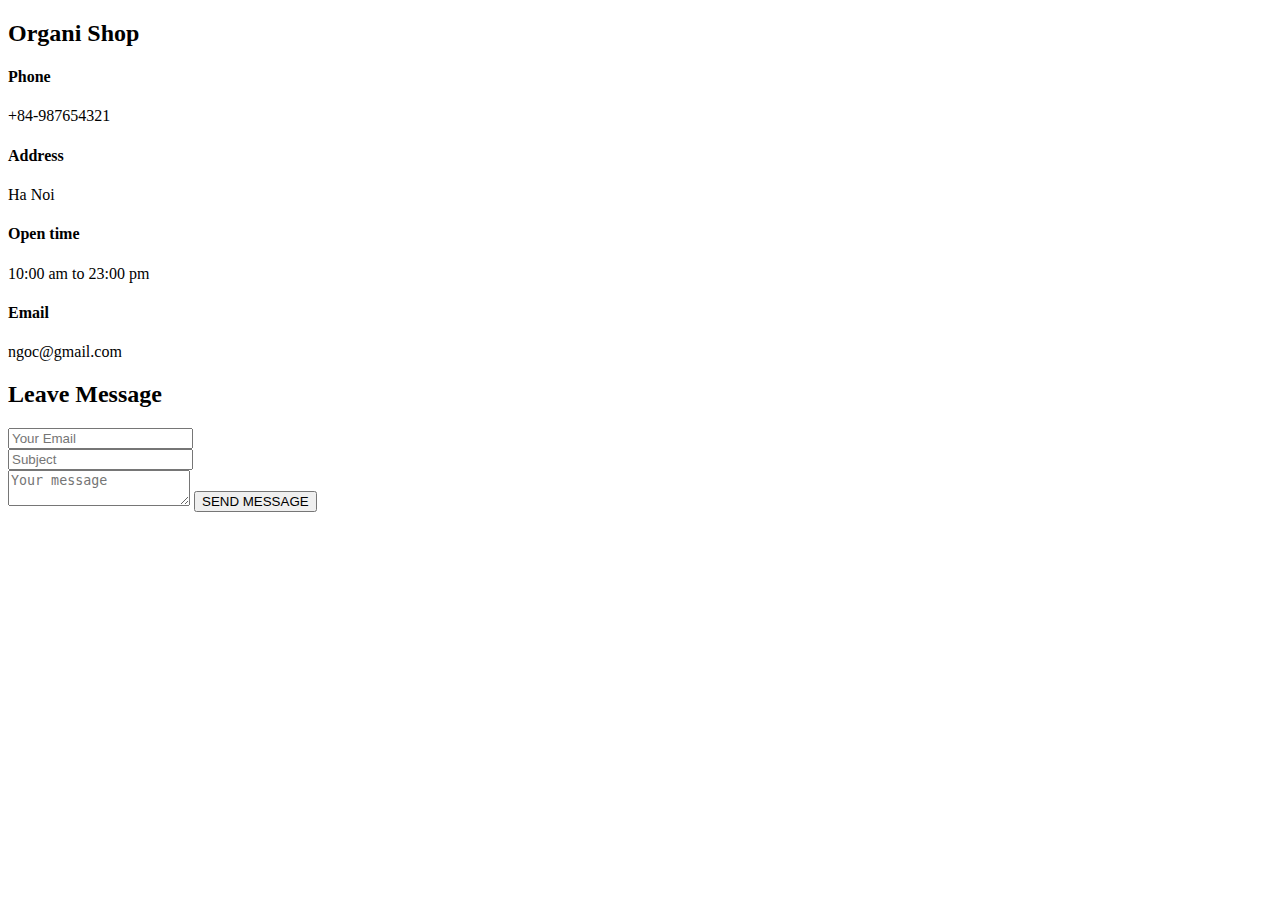
<file: organi-shop/Customer/src/main/resources/templates/contact.html>
<!DOCTYPE html>
<html lang="en" xmlns:th="http://www.thymeleaf.org">

<head th:replace="~{fragment::head}"></head>

<body>
<!-- Page Preloder -->
    <div id="preloder">
        <div class="loader"></div>
    </div>

    <!-- Header Section Begin -->
    <header class="header" th:replace="~{fragment::header}"></header>
    <!-- Header Section End -->

    <!-- Hero Section Begin -->
    <section class="hero hero-normal">
        <div class="container">
            <div class="row">
                <div class="col-lg-3"></div>
                <div class="col-lg-9" th:insert="~{fragment::search}">
                </div>
            </div>
        </div>
    </section>
    <!-- Hero Section End -->

    <!-- Breadcrumb Section Begin -->
    <section class="breadcrumb-section set-bg" th:attr="data-setbg= @{/img/breadcrumb.jpg}" >
        <div class="container">
            <div class="row">
                <div class="col-lg-12 text-center">
                    <div class="breadcrumb__text">
                        <h2>Organi Shop</h2>
                    </div>
                </div>
            </div>
        </div>
    </section>
    <!-- Breadcrumb Section End -->

    <!-- Contact Section Begin -->
    <section class="contact spad">
        <div class="container">
            <div class="row">
                <div class="col-lg-3 col-md-3 col-sm-6 text-center">
                    <div class="contact__widget">
                        <span class="icon_phone"></span>
                        <h4>Phone</h4>
                        <p>+84-987654321</p>
                    </div>
                </div>
                <div class="col-lg-3 col-md-3 col-sm-6 text-center">
                    <div class="contact__widget">
                        <span class="icon_pin_alt"></span>
                        <h4>Address</h4>
                        <p>Ha Noi</p>
                    </div>
                </div>
                <div class="col-lg-3 col-md-3 col-sm-6 text-center">
                    <div class="contact__widget">
                        <span class="icon_clock_alt"></span>
                        <h4>Open time</h4>
                        <p>10:00 am to 23:00 pm</p>
                    </div>
                </div>
                <div class="col-lg-3 col-md-3 col-sm-6 text-center">
                    <div class="contact__widget">
                        <span class="icon_mail_alt"></span>
                        <h4>Email</h4>
                        <p>ngoc@gmail.com</p>
                    </div>
                </div>
            </div>
        </div>
    </section>
    <!-- Contact Section End -->


    <!-- Contact Form Begin -->
    <div class="contact-form spad">
        <div class="container">
            <div class="row">
                <div class="col-lg-12">
                    <div class="contact__form__title">
                        <h2>Leave Message</h2>
                    </div>
                </div>
            </div>
            <form th:action="@{/contact/send-mail}" method="post" id="showSuccessToast">
                <div class="row">
                    <div class="col-md-8 mx-auto">
                        <input type="text" name="fromEmail" placeholder="Your Email" required>
                    </div>
                    <div class="col-md-8 mx-auto">
                        <input type="text" name="subject" placeholder="Subject" required>
                    </div>
                    <div class="col-lg-8 text-center mx-auto">
                        <textarea name="message" placeholder="Your message" required></textarea>
                        <button type="submit" class="site-btn">SEND MESSAGE</button>
                    </div>
                </div>
            </form>

            <!-- send email success -->
            <div>
                <div id="toast-box"></div>
            </div>

        </div>
    </div>
    <!-- Contact Form End -->

    <!-- Footer Section Begin -->
    <footer class="footer spad" th:replace="~{fragment::footer}"></footer>
    <!-- Footer Section End -->

    <!-- Js Plugins -->
    <script src="https://cdnjs.cloudflare.com/ajax/libs/jquery/3.3.1/jquery.min.js"></script>
    <script src="https://cdn.jsdelivr.net/npm/bootstrap@4.4.1/dist/js/bootstrap.min.js" integrity="sha384-wfSDF2E50Y2D1uUdj0O3uMBJnjuUD4Ih7YwaYd1iqfktj0Uod8GCExl3Og8ifwB6" crossorigin="anonymous"></script>
    <script th:src="@{/js/jquery.nice-select.min.js}"></script>
    <script th:src="@{/js/jquery-ui.min.js}"></script>
    <script th:src="@{/js/jquery.slicknav.js}"></script>
    <script th:src="@{/js/mixitup.min.js}"></script>
    <script th:src="@{/js/owl.carousel.min.js}"></script>
    <script th:src="@{/js/main.js}"></script>
    <script th:src="@{/js/send-email-noti.js}"></script>

<script>

</script>

</body>

</html>
</file>
